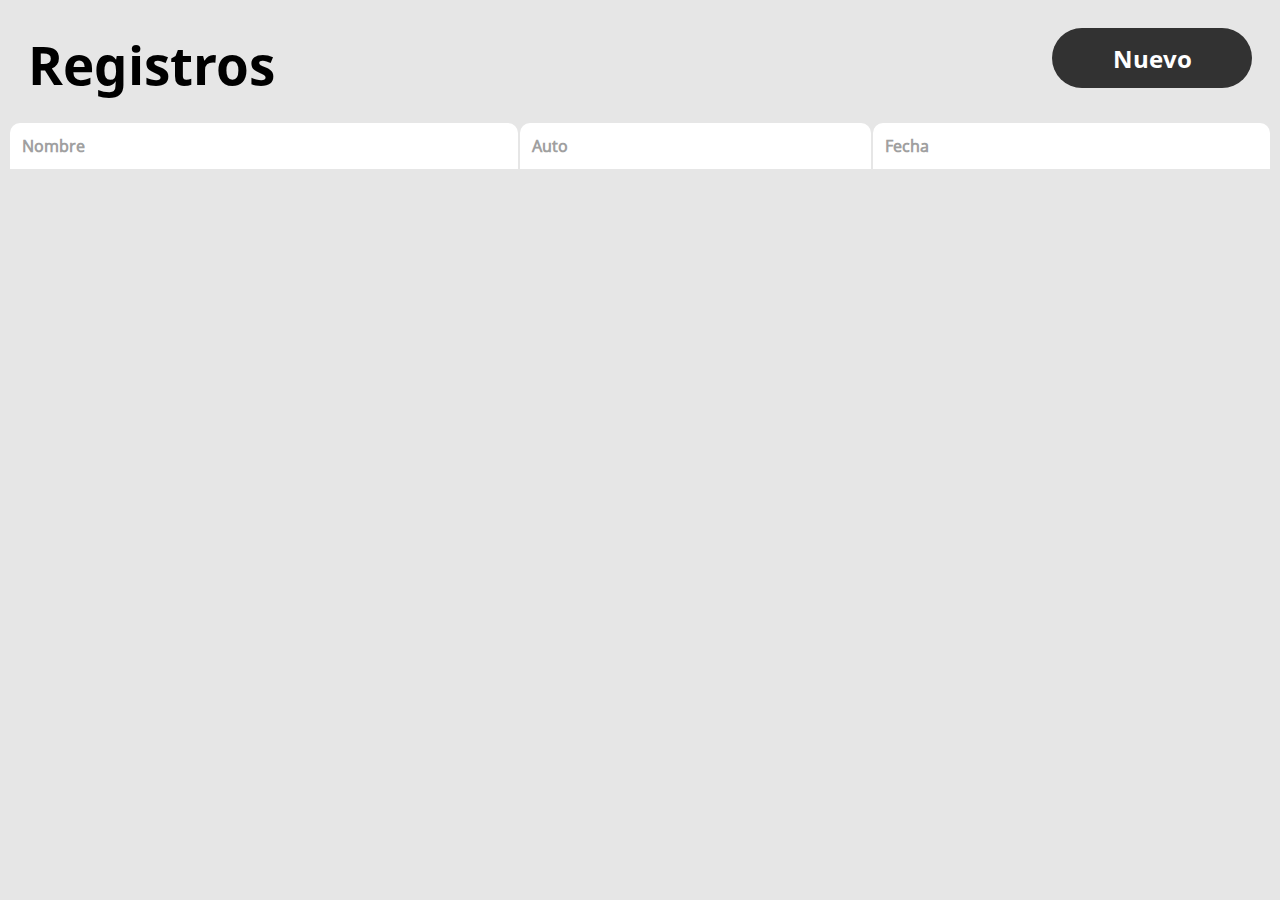
<file: index.html>
<!DOCTYPE html>
<html lang="en">
<head>
    <meta charset="UTF-8">
    <meta http-equiv="X-UA-Compatible" content="IE=edge">
    <meta name="viewport" content="width=device-width, initial-scale=1.0">
    <title>inspeccion Vehicular</title>
    <link rel="stylesheet" href="CSS/styleregistro.css">
</head>
<header class="flex justify-between">
    <p class="title">Registros</p>
    <button >Nuevo</button>

</header>

<body>
    <main>
        <table class="content-table"> 
            <thead> <tr> <th>Nombre</th> 
                <th>Auto</th>
                 <th>Fecha</th> </tr>
             </thead> 
        </table>
    </main>

</body>

</html>
</file>
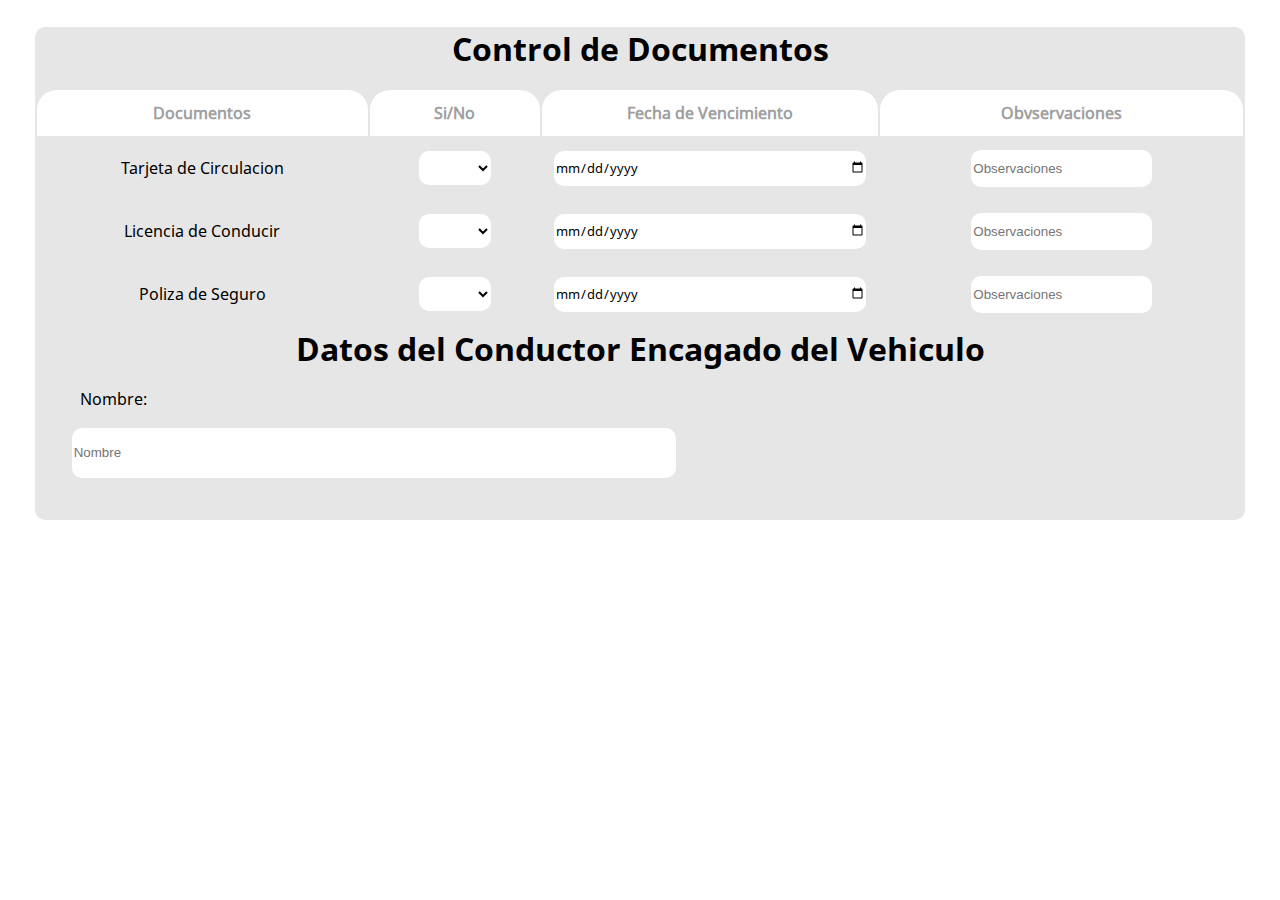
<file: controldocumentos.html>
<!DOCTYPE html>
<html lang="en">
<head>
    <meta charset="UTF-8">
    <meta http-equiv="X-UA-Compatible" content="IE=edge">
    <meta name="viewport" content="width=device-width, initial-scale=1.0">
    <title>inspeccion Vehicular</title>
    <link rel="stylesheet" href="CSS/style.css">
</head>
<body>
    <header>
        <div  id="text0">Control de Documentos</div><br>
                <table class="content-table">
                    <thead> 
                        <tr> 
                            <th>Documentos</th> 
                            <th>Si/No</th> 
                            <th>Fecha de Vencimiento</th> 
                            <th>Obvservaciones</th>
                        </tr> 
                    </thead>
                    <tbody> 
                        <tr>
                            <td>Tarjeta de Circulacion</td> 
                        <td>
                            <select name="pets" id="pet-select" >
                                <option value="Opcion" block>      </option>
                                <option value="Si">Si</option>
                                <option value="No">No</option>
                            </select>
                        </td>
                            <td>
                                <div class="input_div">
                                        <input type="date" id="start" class="box_2" 
                                                    min="2023-01-01" max="2027-12-31">
                                </div>
                            </td>
                            <td><input type="text" class="box_2" placeholder="Observaciones"></td>
                        </tr> 
                           <td>Licencia de Conducir</td> 
                           <td><select name="pets" id="pet-select" >
                            <option value="Opcion" block>      </option>
                            <option value="Si">Si</option>
                            <option value="No">No</option>
                        </select></td>
                           <td>
                            <div class="input_div">
                                    <input type="date" id="start" class="box_2" 
                                                min="2023-01-01" max="2027-12-31">
                            </div>
                           </td>
                           <td><input type="text" class="box_2" placeholder="Observaciones"></td>
                        </tr> 
                        <tr> 
                            <td>Poliza de Seguro</td> 
                            <td><select name="pets" id="pet-select" >
                                <option value="Opcion" block>      </option>
                                <option value="Si">Si</option>
                                <option value="No">No</option>
                            </select></td>
                            <td>
                                <div class="input_div">
                                        <input type="date" id="start" class="box_2" 
                                                    min="2023-01-01" max="2027-12-31">
                                </div>
                                    </td>
                                <td><input type="text" class="box_2" placeholder="Observaciones"></td>
                            </tr> 
                        </tbody>
                    </table>
                    <div  id="text0">Datos del Conductor Encagado del Vehiculo</div><br>
                    <label>Nombre:</label><br><br>
                    <input type="text" id="name" class="box" placeholder="Nombre"> <br>
                </body>
                </html>
</file>
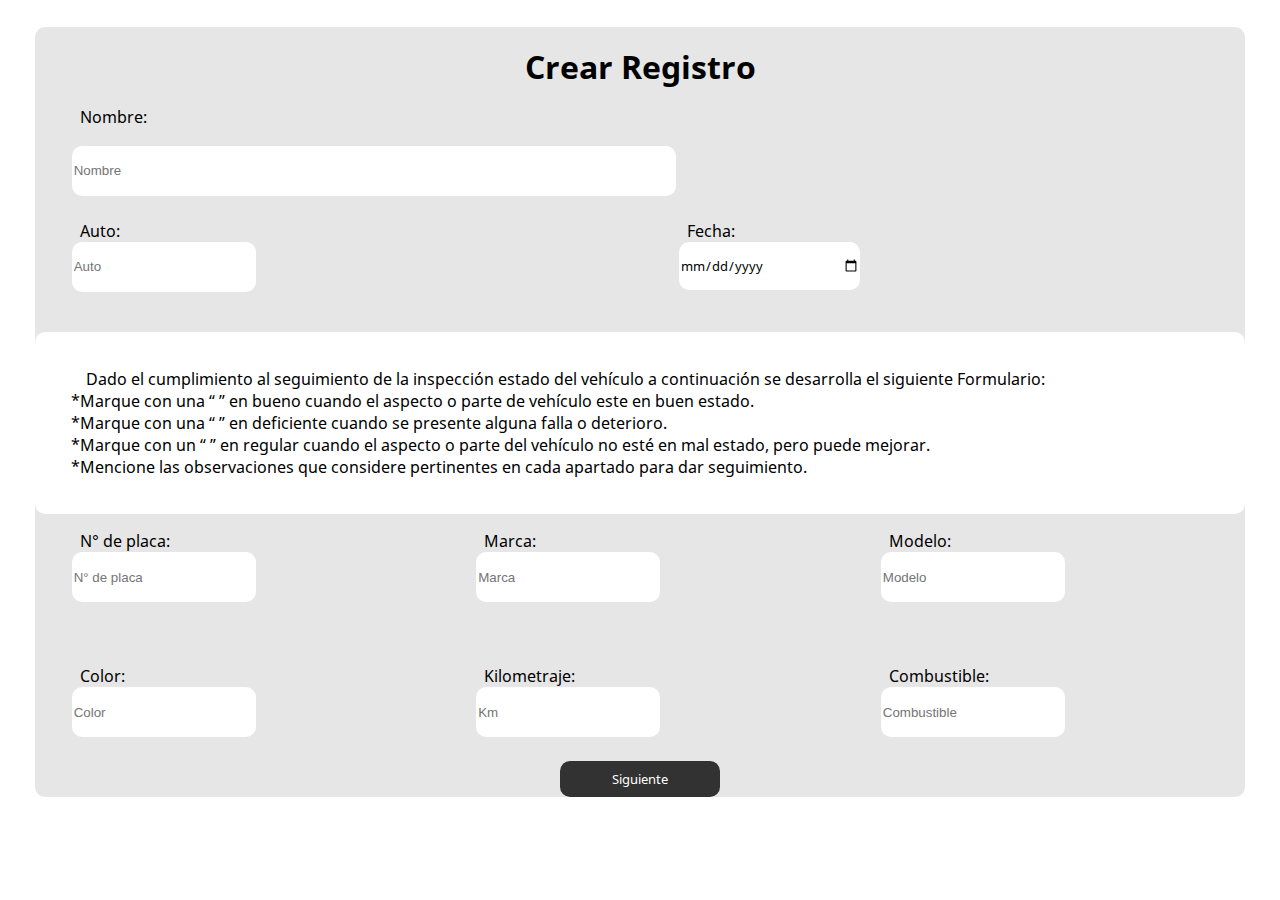
<file: crear_registro.html>
<!DOCTYPE html>
<html lang="en">
<head>
    <meta charset="UTF-8">
    <meta http-equiv="X-UA-Compatible" content="IE=edge">
    <meta name="viewport" content="width=device-width, initial-scale=1.0">
    <title>inspeccion Vehicular</title>
    <link rel="stylesheet" href="CSS/style.css">
</head>
<body>
     <header><br>
        <div  id="text0">Crear Registro</div><br>
            <label>Nombre:</label><br><br>
            <input type="text" id="name" class="box" placeholder="Nombre">
            <div class="input_container">
                <div class="input_div">
                    <label>Auto:</label>
                        <input type="text" id="auto"  class="box1" placeholder="Auto">
                </div>
                <div class="input_div">
                    <label for="start">Fecha:</label>
                        <input type="date" id="start" class="box1" 
                                    min="2023-01-01" max="2027-12-31">
                </div>
            </div>

     <p>Dado el cumplimiento al seguimiento de la inspección estado del vehículo a continuación se desarrolla el siguiente Formulario: <br> 
            *Marque con una “<i class="fa-thin fa-x"></i> ”  en bueno cuando el aspecto o parte de vehículo este en buen estado.<br> 
            *Marque con una “   ” en deficiente cuando se presente alguna falla o deterioro.<br>
            *Marque con un “    ” en regular cuando el aspecto o parte del vehículo no esté en mal estado, pero puede mejorar.<br> 
            *Mencione las observaciones que considere pertinentes en cada apartado para dar seguimiento.
    </p>
            <div class="input_container_1">
                <div class="input_div">
                    <label>N° de placa:</label>
                        <input type="text" class="box1" placeholder="N° de placa"><br><br>
                </div>
                <div class="input_div">
                    <label>Marca:</label>
                        <input type="text" class="box1" placeholder="Marca">
                </div>
                <div class="input_div">
                    <label>Modelo:</label>
                        <input type="text" class="box1" placeholder="Modelo">
                </div>
                <div class="input_div">
                    <label>Color:</label>
                        <input type="text" class="box1" placeholder="Color">
                </div>
                <div class="input_div">
                    <label>Kilometraje:</label>
                        <input type="text" class="box1" placeholder="Km">
                </div>
                <div class="input_div">
                    <label>Combustible:</label>
                        <input type="text" class="box1" placeholder="Combustible">
                </div>
            </div>
            <center><button href="interior.html">Siguiente</button></center>
    </header>

</body>
</html>
</file>
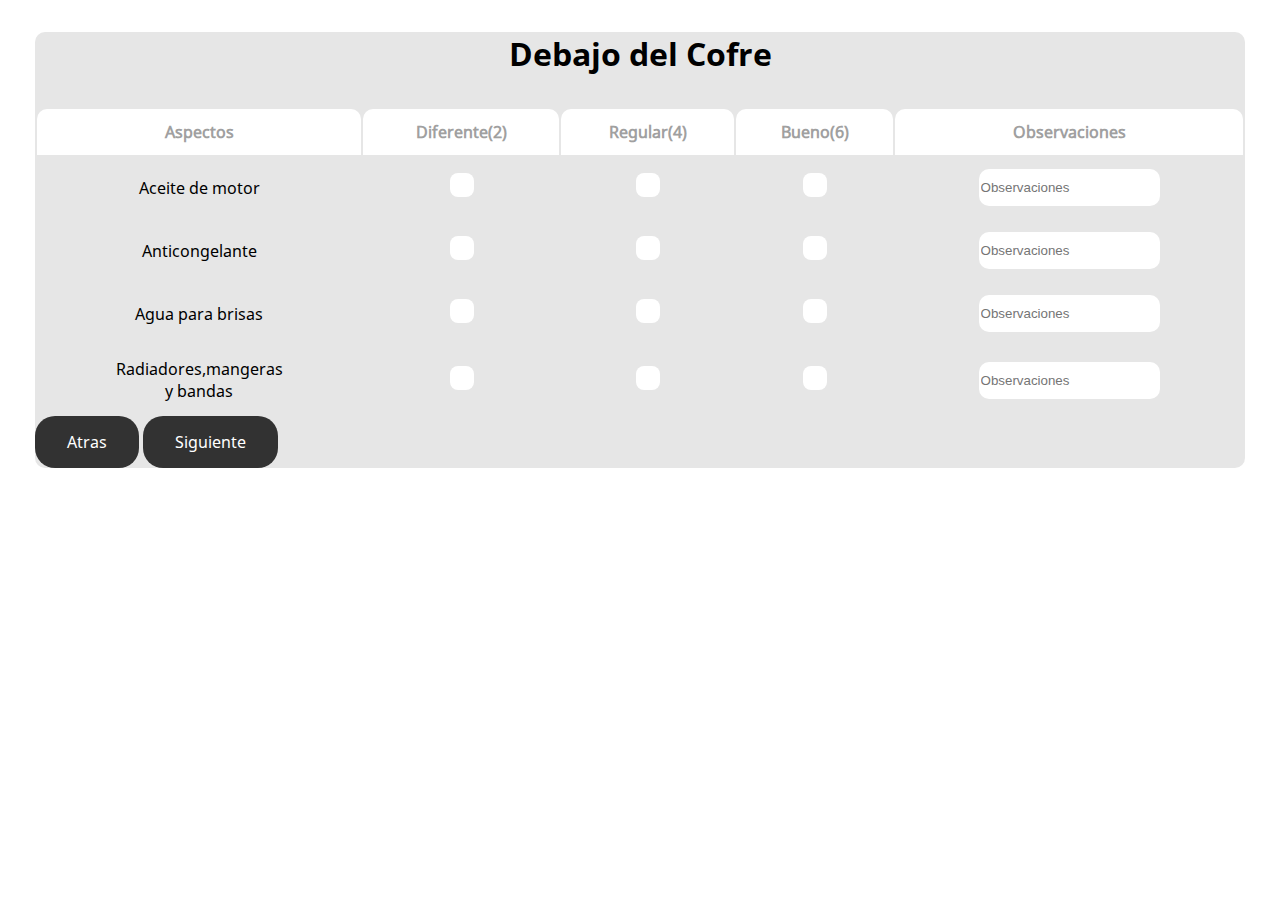
<file: Debajodelcofre.html>
<!DOCTYPE html>
<html lang="en">
<head>
    <meta charset="UTF-8">
    <meta http-equiv="X-UA-Compatible" content="IE=edge">
    <meta name="viewport" content="width=device-width, initial-scale=1.0">
    <title>Debajodelcofre</title>
    <link rel="stylesheet" href="CSS/styledebajodelcofre.css">
</head>
<header>
<p class="title">Debajo del Cofre</p>
<table class="content-table"> 
    <thead> <tr> <th>Aspectos</th> 
        <th>Diferente(2)</th>
         <th>Regular(4)</th>
         <th>Bueno(6)</th>
         <th>Observaciones</th>
         </tr>
     </thead> 
     <tbody>
     <tr> <td>Aceite de motor</td> 
        <td><input type="checkbox" class="mycheck2" id="mycheck2"></td>
        <td><input type="checkbox" class="mycheck3" id="mycheck3"></td>
        <td><input type="checkbox" class="mycheck1" id="mycheck1"></td>
        <td><input type="text" class="box_2" placeholder="Observaciones"></td>
        </tr>
         <tr> <td>Anticongelante</td> 
            <td><input type="checkbox" class="mycheck2" id="mycheck2"></td>
            <td><input type="checkbox" class="mycheck3" id="mycheck3"></td>
            <td><input type="checkbox" class="mycheck1" id="mycheck1"></td>
            <td><input type="text" class="box_2" placeholder="Observaciones"></td>
             </tr>
             <tr> <td>Agua para brisas</td> 
                <td><input type="checkbox" class="mycheck2" id="mycheck2"></td>
                <td><input type="checkbox" class="mycheck3" id="mycheck3"></td>
                <td><input type="checkbox" class="mycheck1" id="mycheck1"></td>
                <td><input type="text" class="box_2" placeholder="Observaciones"></td>
                 </tr>
                 <tr> <td>Radiadores,mangeras<br>
                     y bandas</td> 
                    <td><input type="checkbox" class="mycheck2" id="mycheck2"></td>
                    <td><input type="checkbox" class="mycheck3" id="mycheck3"></td>
                    <td><input type="checkbox" class="mycheck1" id="mycheck1"></td>
                    <td><input type="text" class="box_2" placeholder="Observaciones"></td>
                     </tr>
                    </tbody>
     </thead> 
</table> 
<a class="button" href="index.html">Atras</a>
<a class="button1" href="http://laweb.com">Siguiente</a>
</header>
<body>
    
</body>
</html>
</file>
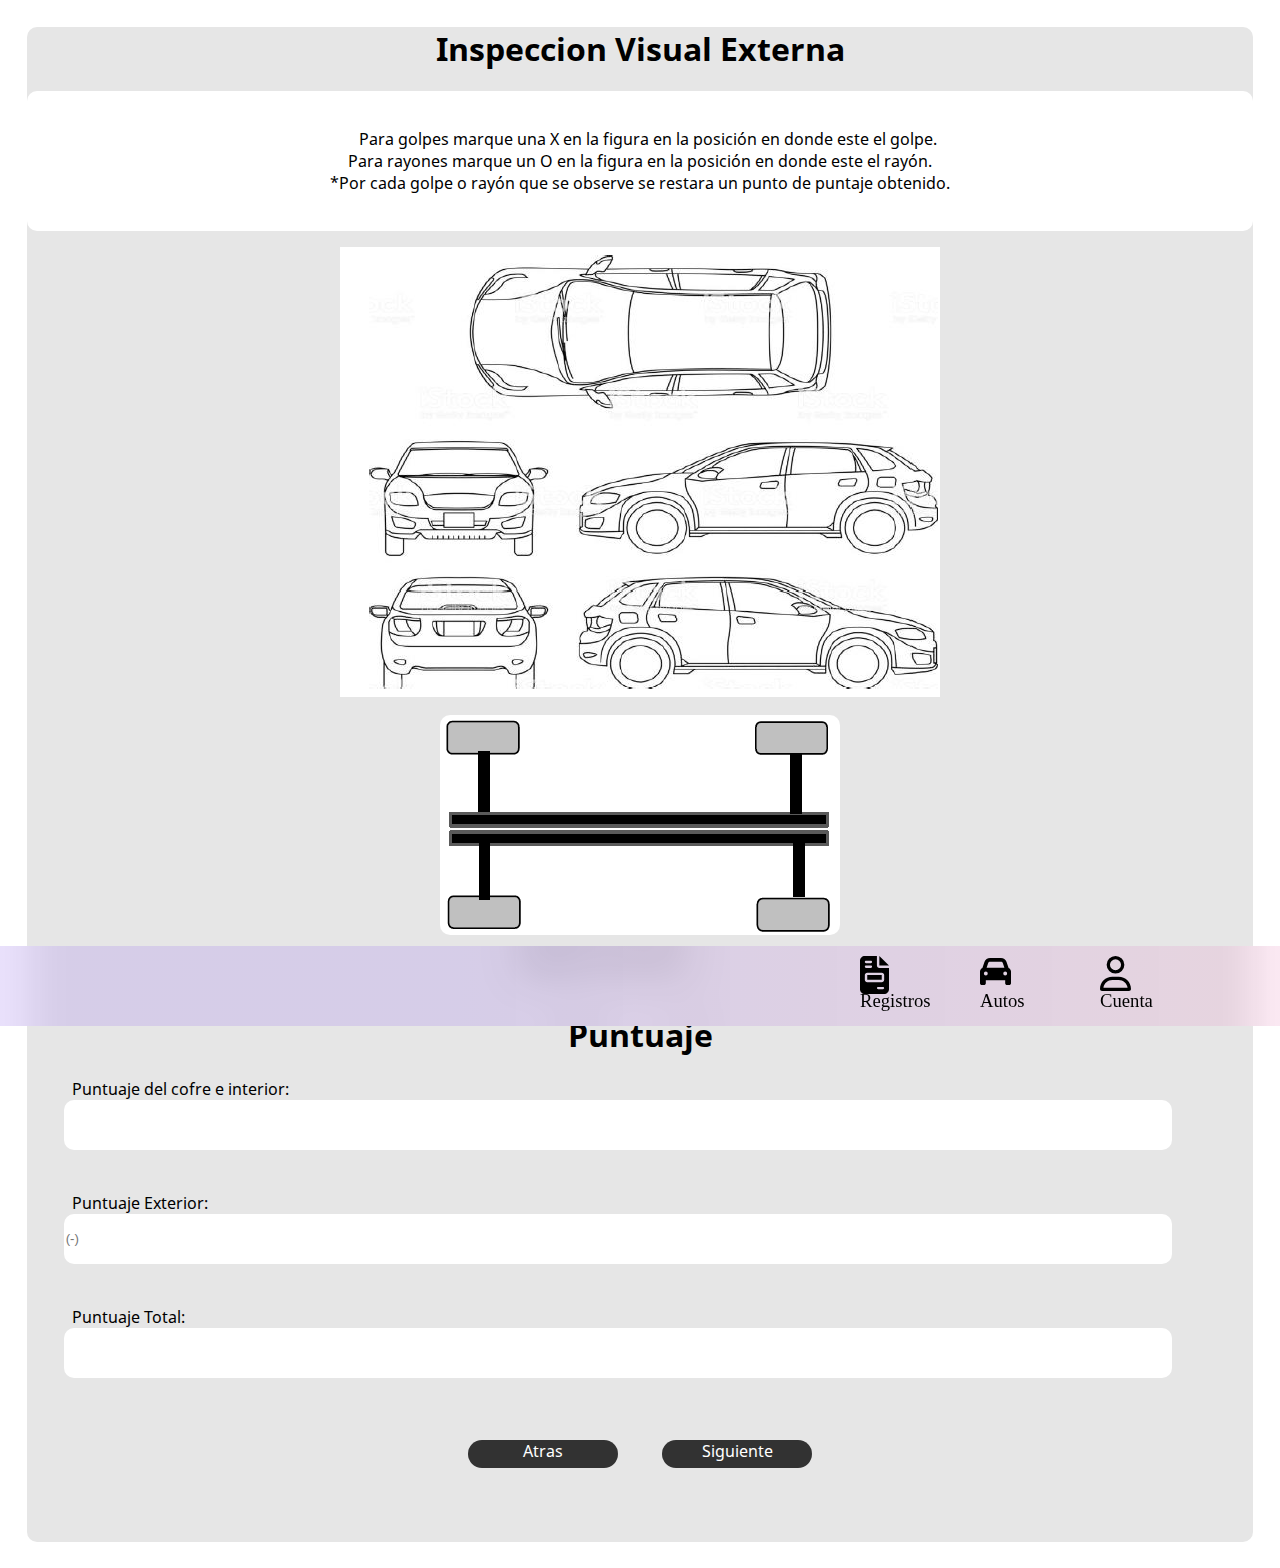
<file: InspeccionVisualExterna.html>
<!DOCTYPE html>
<html lang="en">
<head>
    <meta charset="UTF-8">
    <meta http-equiv="X-UA-Compatible" content="IE=edge">
    <meta name="viewport" content="width=device-width, initial-scale=1.0">
    <title>Inspeccion Visual Externa</title>
    <link rel="stylesheet" href="CSS/InspeccionVisualExterna.css">
   
</head>

<body>

<header>
    <h1 class="title">Inspeccion Visual Externa</h1>

    <p>Para golpes marque una X en la figura en la posición en donde este el golpe. <br> 
        Para rayones marque un O en la figura en la posición en donde este el rayón.<br> 
        *Por cada golpe o rayón que se observe se restara un punto de puntaje obtenido.<br>
        </p>
   
    <style>
        canvas {
       display: block;
       margin: auto;
       width: 600px;
       height: 450px;
       background-image:url(IMG/carro\ 1.png);
        } 

        .img{

       display: block;
       margin: auto;
       width: 400px;
       height: 220px;
       background-image:url(IMG/llantas1.png);

        }


        
    </style>
    
        <canvas id="pizarra"></canvas><br>
        <a class="img" id="pizarra"></a><br>
    
    <script>
        //======================================================================
        // VARIABLES
        //======================================================================
        let miCanvas = document.querySelector('#pizarra');
        let lineas = [];
        let correccionX = 0;
        let correccionY = 0;
        let pintarLinea = false;
        // Marca el nuevo punto
        let nuevaPosicionX = 0;
        let nuevaPosicionY = 0;
    
        let posicion = miCanvas.getBoundingClientRect()
        correccionX = posicion.x;
        correccionY = posicion.y;
    
        miCanvas.width = 600;
        miCanvas.height = 450;

        //======================================================================
        // FUNCIONES
        //======================================================================
    
        /**
         * Funcion que empieza a dibujar la linea
         */
        function empezarDibujo () {
            pintarLinea = true;
            lineas.push([]);
        };
        
        /**
         * Funcion que guarda la posicion de la nueva línea
         */
        function guardarLinea() {
            lineas[lineas.length - 1].push({
                x: nuevaPosicionX,
                y: nuevaPosicionY
            });
        }
    
        /**
         * Funcion dibuja la linea
         */
        function dibujarLinea (event) {
            event.preventDefault();
            if (pintarLinea) {
                let ctx = miCanvas.getContext('2d')
                // Estilos de linea
                ctx.lineJoin = ctx.lineCap = 'round';
                ctx.lineWidth =5;
                // Color de la linea
                ctx.strokeStyle = '#323232';
                // Marca el nuevo punto
                if (event.changedTouches == undefined) {
                    // Versión ratón
                    nuevaPosicionX = event.layerX;
                    nuevaPosicionY = event.layerY;
                } else {
                    // Versión touch, pantalla tactil
                    nuevaPosicionX = event.changedTouches[0].pageX - correccionX;
                    nuevaPosicionY = event.changedTouches[0].pageY - correccionY;
                }
                // Guarda la linea
                guardarLinea();
                // Redibuja todas las lineas guardadas
                ctx.beginPath();
                lineas.forEach(function (segmento) {
                    ctx.moveTo(segmento[0].x, segmento[0].y);
                    segmento.forEach(function (punto, index) {
                        ctx.lineTo(punto.x, punto.y);
                    });
                });
                ctx.stroke();
            }
        }
    
        /**
         * Funcion que deja de dibujar la linea
         */
        function pararDibujar () {
            pintarLinea = false;
            guardarLinea();
        }
    
        //======================================================================
        // EVENTOS
        //======================================================================
    
        // Eventos raton
        miCanvas.addEventListener('mousedown', empezarDibujo, false);
        miCanvas.addEventListener('mousemove', dibujarLinea, false);
        miCanvas.addEventListener('mouseup', pararDibujar, false);
    
        // Eventos pantallas táctiles
        miCanvas.addEventListener('touchstart', empezarDibujo, false);
        miCanvas.addEventListener('touchmove', dibujarLinea, false);
    
    
    
    </script>

<center>
    <input type="file"
    id="avatar" name="avatar"
    accept="image/png, image/jpeg"></center><br>

    
    <h1 class="title">Puntuaje</h1>

    <label>Puntuaje del cofre e interior:</label><br>
         <input type="text" id="name" class="box" placeholder=""><br>

         <label>Puntuaje Exterior:</label><br>
         <input type="text" id="name" class="box" placeholder="(-)"><br>

         <label>Puntuaje Total:</label><br>
         <input type="text" id="name" class="box" placeholder=""><br>


         <center>
             <a class="button" href="interior.html">Atras</a>
             <a class="button" href="controldocumentos.html">Siguiente</a>
             </center><br><br><br>      
</header>
  <ul>
         <center><li><a class="icon_document" href="crear_registro.html"><br> Registros</a></li>
         <li><a class="icon_auto" href="index.html"><br>Autos</a></li>
         <li><a  class="icon_user" href="index.html"><br>Cuenta</a></li></center>
     </ul>
</body>
</html>
</file>
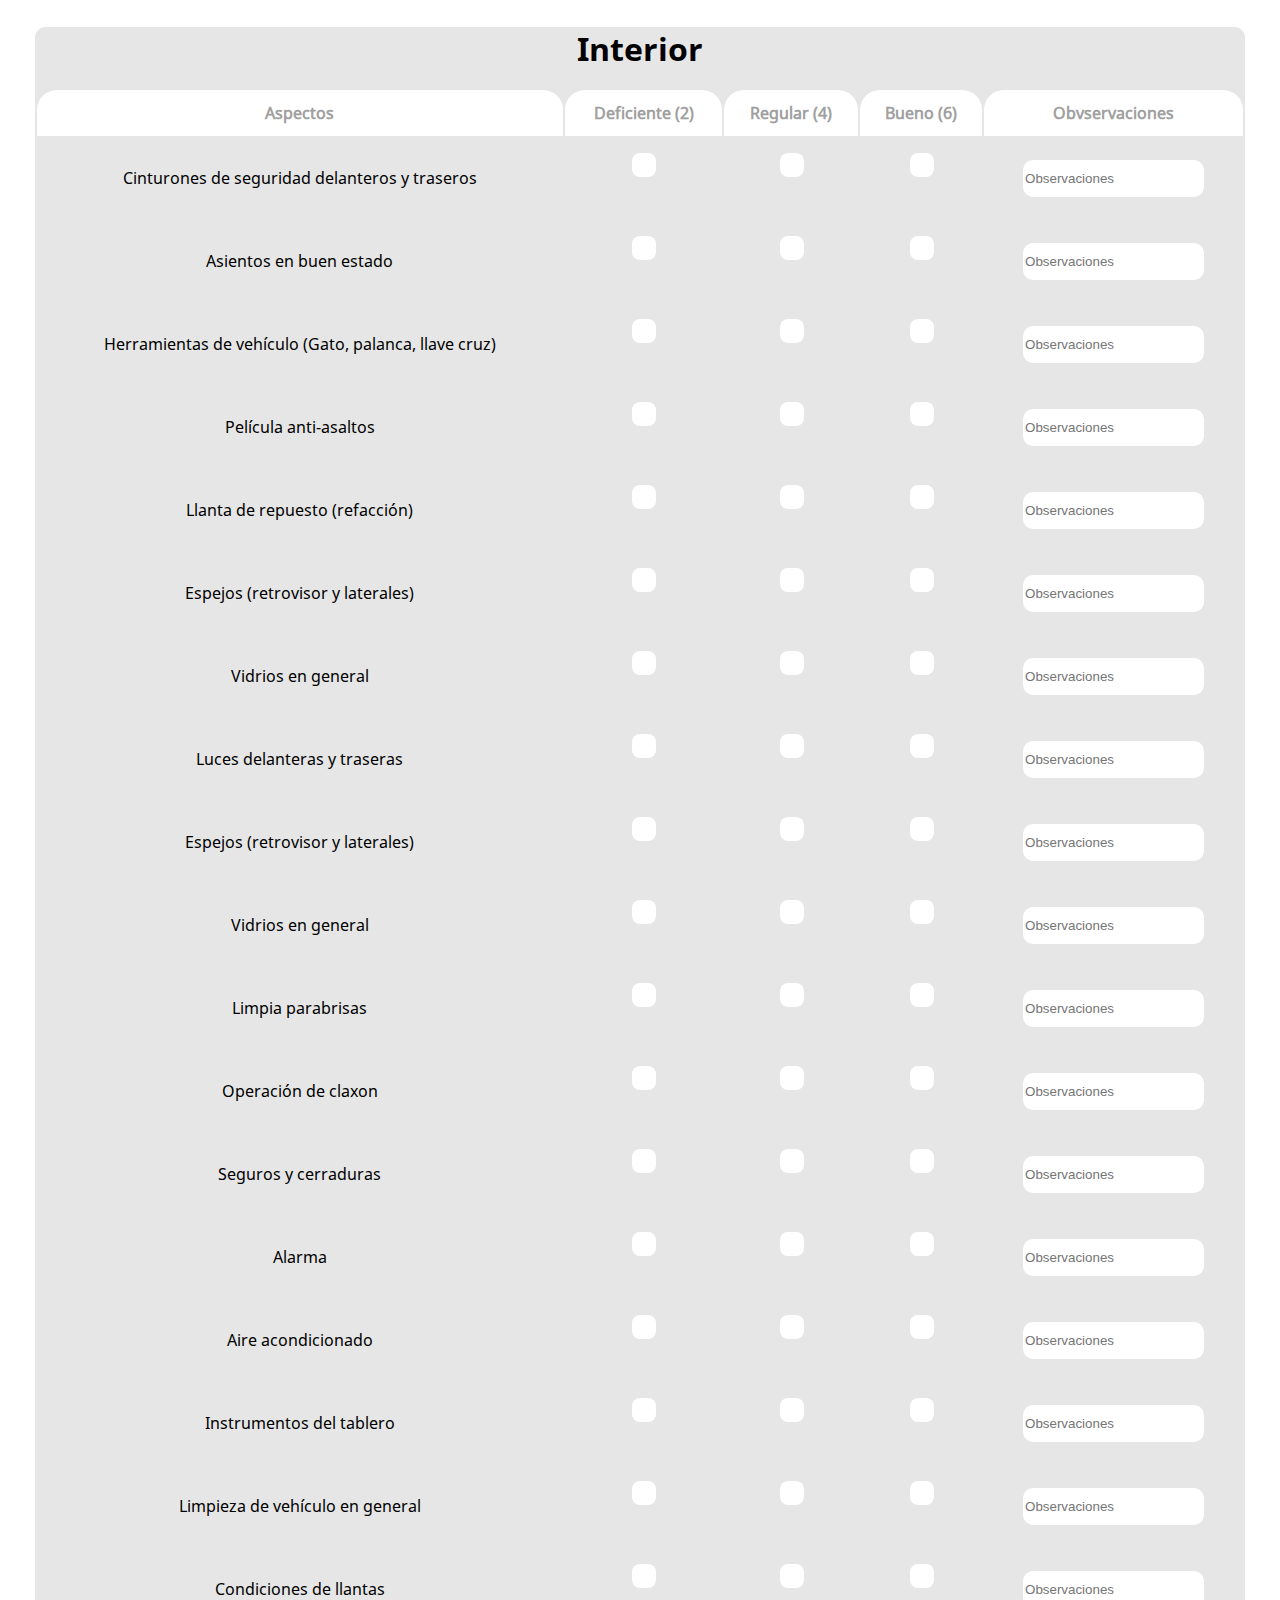
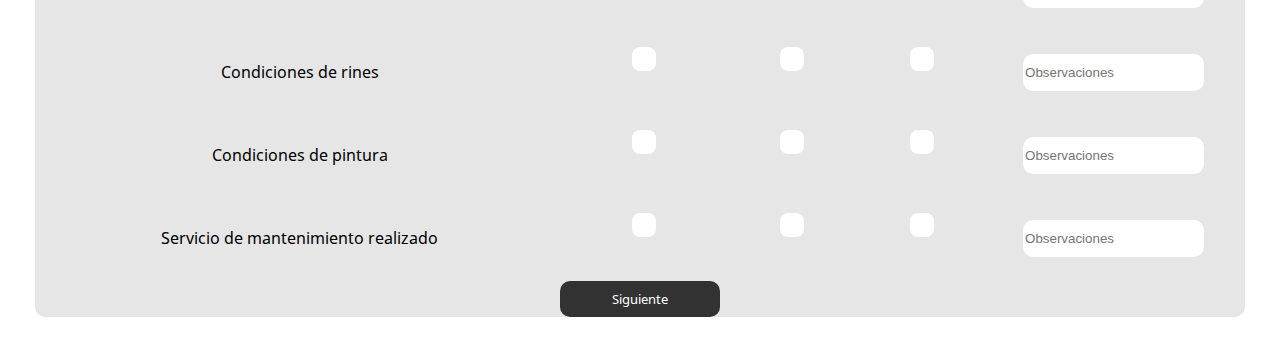
<file: interior.html>
<!DOCTYPE html>
<html lang="en">
<head>
    <meta charset="UTF-8">
    <meta http-equiv="X-UA-Compatible" content="IE=edge">
    <meta name="viewport" content="width=device-width, initial-scale=1.0">
    <title>inspeccion Vehicular</title>
    <link rel="stylesheet" href="CSS/style.css">
    
</head>
<body>
    <header>
        <div  id="text0">Interior</div><br>
                <table class="content-table">
                    <thead> 
                        <tr> 
                            <th>Aspectos</th> 
                            <th>Deficiente (2)</th> 
                            <th>Regular (4)</th> 
                            <th>Bueno (6)</th>
                            <th>Obvservaciones</th>
                        </tr> 
                    </thead> 
                <tbody> 
                    <tr>
                        <td>Cinturones de seguridad delanteros y traseros</td> 
                        <td><center><input type="checkbox" class="mycheck1" id="mycheck1"></center><label for="mycheck1"></label></td>
                        <td><center><input type="checkbox" class="mycheck_2" id="mycheck1"></center><label for="mycheck1"></label></td>
                        <td><center><input type="checkbox" class="mycheck_3" id="mycheck1"></center><label for="mycheck1"></label></td>
                        <td><input type="text" class="box_2" placeholder="Observaciones"></td>
                    </tr> 
                       <td>Asientos en buen estado</td> 
                       <td><center><input type="checkbox" class="mycheck1" id="mycheck1"></center><label for="mycheck1"></label></td>
                       <td><center><input type="checkbox" class="mycheck_2" id="mycheck1"></center><label for="mycheck1"></label></td>
                       <td><center><input type="checkbox" class="mycheck_3" id="mycheck1"></center><label for="mycheck1"></label></td>
                       <td><input type="text" class="box_2" placeholder="Observaciones"></td>
                    </tr> 
                    <tr> 
                        <td>Herramientas de vehículo (Gato, palanca, llave cruz)</td> 
                        <td><center><input type="checkbox" class="mycheck1" id="mycheck1"></center><label for="mycheck1"></label></td>
                        <td><center><input type="checkbox" class="mycheck_2" id="mycheck1"></center><label for="mycheck1"></label></td>
                        <td><center><input type="checkbox" class="mycheck_3" id="mycheck1"></center><label for="mycheck1"></label></td>
                        <td><input type="text" class="box_2" placeholder="Observaciones"></td>
                    </tr> 
                    <tr> 
                        <td>Película anti-asaltos</td> 
                        <td><center><input type="checkbox" class="mycheck1" id="mycheck1"></center><label for="mycheck1"></label></td>
                        <td><center><input type="checkbox" class="mycheck_2" id="mycheck1"></center><label for="mycheck1"></label></td>
                        <td><center><input type="checkbox" class="mycheck_3" id="mycheck1"></center><label for="mycheck1"></label></td>
                        <td><input type="text" class="box_2" placeholder="Observaciones"></td>
                    </tr> 
                    <tr> 
                        <td>Llanta de repuesto (refacción)</td> 
                        <td><center><input type="checkbox" class="mycheck1" id="mycheck1"></center><label for="mycheck1"></label></td>
                        <td><center><input type="checkbox" class="mycheck_2" id="mycheck1"></center><label for="mycheck1"></label></td>
                        <td><center><input type="checkbox" class="mycheck_3" id="mycheck1"></center><label for="mycheck1"></label></td>
                        <td><input type="text" class="box_2" placeholder="Observaciones"></td>
                    </tr> 
                    <tr> 
                        <td>Espejos (retrovisor y laterales)</td> 
                        <td><center><input type="checkbox" class="mycheck1" id="mycheck1"></center><label for="mycheck1"></label></td>
                        <td><center><input type="checkbox" class="mycheck_2" id="mycheck1"></center><label for="mycheck1"></label></td>
                        <td><center><input type="checkbox" class="mycheck_3" id="mycheck1"></center><label for="mycheck1"></label></td>
                        <td><input type="text" class="box_2" placeholder="Observaciones"></td>
                    </tr> 
                    <tr> 
                        <td>Vidrios en general</td> 
                        <td><center><input type="checkbox" class="mycheck1" id="mycheck1"></center><label for="mycheck1"></label></td>
                        <td><center><input type="checkbox" class="mycheck_2" id="mycheck1"></center><label for="mycheck1"></label></td>
                        <td><center><input type="checkbox" class="mycheck_3" id="mycheck1"></center><label for="mycheck1"></label></td>
                        <td><input type="text" class="box_2" placeholder="Observaciones"></td>
                    </tr> 

			        </tr> 
                       <td>Luces delanteras y traseras</td> 
                       <td><center><input type="checkbox" class="mycheck1" id="mycheck1"></center><label for="mycheck1"></label></td>
                       <td><center><input type="checkbox" class="mycheck_2" id="mycheck1"></center><label for="mycheck1"></label></td>
                       <td><center><input type="checkbox" class="mycheck_3" id="mycheck1"></center><label for="mycheck1"></label></td>
                       <td><input type="text" class="box_2" placeholder="Observaciones"></td>
                    </tr> 
                    <tr> 
                        <td>Espejos (retrovisor y laterales)</td> 
                        <td><center><input type="checkbox" class="mycheck1" id="mycheck1"></center><label for="mycheck1"></label></td>
                        <td><center><input type="checkbox" class="mycheck_2" id="mycheck1"></center><label for="mycheck1"></label></td>
                        <td><center><input type="checkbox" class="mycheck_3" id="mycheck1"></center><label for="mycheck1"></label></td>
                        <td><input type="text" class="box_2" placeholder="Observaciones"></td>
                    </tr> 
                    <tr> 
                        <td>Vidrios en general</td> 
                        <td><center><input type="checkbox" class="mycheck1" id="mycheck1"></center><label for="mycheck1"></label></td>
                        <td><center><input type="checkbox" class="mycheck_2" id="mycheck1"></center><label for="mycheck1"></label></td>
                        <td><center><input type="checkbox" class="mycheck_3" id="mycheck1"></center><label for="mycheck1"></label></td>
                        <td><input type="text" class="box_2" placeholder="Observaciones"></td>
                    </tr> 
                    <tr> 
                        <td>Limpia parabrisas</td> 
                        <td><center><input type="checkbox" class="mycheck1" id="mycheck1"></center><label for="mycheck1"></label></td>
                        <td><center><input type="checkbox" class="mycheck_2" id="mycheck1"></center><label for="mycheck1"></label></td>
                        <td><center><input type="checkbox" class="mycheck_3" id="mycheck1"></center><label for="mycheck1"></label></td>
                        <td><input type="text" class="box_2" placeholder="Observaciones"></td>
                    </tr> 
                    <tr> 
                        <td>Operación de claxon</td> 
                        <td><center><input type="checkbox" class="mycheck1" id="mycheck1"></center><label for="mycheck1"></label></td>
                        <td><center><input type="checkbox" class="mycheck_2" id="mycheck1"></center><label for="mycheck1"></label></td>
                        <td><center><input type="checkbox" class="mycheck_3" id="mycheck1"></center><label for="mycheck1"></label></td>
                        <td><input type="text" class="box_2" placeholder="Observaciones"></td>
                    </tr> 
                    <tr> 
                        <td>Seguros y cerraduras</td> 
                        <td><center><input type="checkbox" class="mycheck1" id="mycheck1"></center><label for="mycheck1"></label></td>
                        <td><center><input type="checkbox" class="mycheck_2" id="mycheck1"></center><label for="mycheck1"></label></td>
                        <td><center><input type="checkbox" class="mycheck_3" id="mycheck1"></center><label for="mycheck1"></label></td>
                        <td><input type="text" class="box_2" placeholder="Observaciones"></td>
                    </tr> 
                    <tr> 
                        <td>Alarma</td> 
                        <td><center><input type="checkbox" class="mycheck1" id="mycheck1"></center><label for="mycheck1"></label></td>
                        <td><center><input type="checkbox" class="mycheck_2" id="mycheck1"></center><label for="mycheck1"></label></td>
                        <td><center><input type="checkbox" class="mycheck_3" id="mycheck1"></center><label for="mycheck1"></label></td>
                        <td><input type="text" class="box_2" placeholder="Observaciones"></td>
                    </tr> 
                    <tr> 
                        <td>Aire acondicionado</td> 
                        <td><center><input type="checkbox" class="mycheck1" id="mycheck1"></center><label for="mycheck1"></label></td>
                        <td><center><input type="checkbox" class="mycheck_2" id="mycheck1"></center><label for="mycheck1"></label></td>
                        <td><center><input type="checkbox" class="mycheck_3" id="mycheck1"></center><label for="mycheck1"></label></td>
                        <td><input type="text" class="box_2" placeholder="Observaciones"></td>
                    </tr> 
                    <tr> 
                        <td>Instrumentos del tablero</td> 
                        <td><center><input type="checkbox" class="mycheck1" id="mycheck1"></center><label for="mycheck1"></label></td>
                        <td><center><input type="checkbox" class="mycheck_2" id="mycheck1"></center><label for="mycheck1"></label></td>
                        <td><center><input type="checkbox" class="mycheck_3" id="mycheck1"></center><label for="mycheck1"></label></td>
                        <td><input type="text" class="box_2" placeholder="Observaciones"></td>
                    </tr> 
                    <tr> 
                        <td>Limpieza de vehículo en general</td> 
                        <td><center><input type="checkbox" class="mycheck1" id="mycheck1"></center><label for="mycheck1"></label></td>
                        <td><center><input type="checkbox" class="mycheck_2" id="mycheck1"></center><label for="mycheck1"></label></td>
                        <td><center><input type="checkbox" class="mycheck_3" id="mycheck1"></center><label for="mycheck1"></label></td>
                        <td><input type="text" class="box_2" placeholder="Observaciones"></td>
                    </tr> 
                    <tr> 
                        <td>Condiciones de llantas</td> 
                        <td><center><input type="checkbox" class="mycheck1" id="mycheck1"></center><label for="mycheck1"></label></td>
                        <td><center><input type="checkbox" class="mycheck_2" id="mycheck1"></center><label for="mycheck1"></label></td>
                        <td><center><input type="checkbox" class="mycheck_3" id="mycheck1"></center><label for="mycheck1"></label></td>
                        <td><input type="text" class="box_2" placeholder="Observaciones"></td>
                    </tr> 
                    <tr> 
                        <td>Condiciones de rines</td> 
                        <td><center><input type="checkbox" class="mycheck1" id="mycheck1"></center><label for="mycheck1"></label></td>
                        <td><center><input type="checkbox" class="mycheck_2" id="mycheck1"></center><label for="mycheck1"></label></td>
                        <td><center><input type="checkbox" class="mycheck_3" id="mycheck1"></center><label for="mycheck1"></label></td>
                        <td><input type="text" class="box_2" placeholder="Observaciones"></td>
                    </tr> 
                    <tr> 
                        <td>Condiciones de pintura</td> 
                        <td><center><input type="checkbox" class="mycheck1" id="mycheck1"></center><label for="mycheck1"></label></td>
                        <td><center><input type="checkbox" class="mycheck_2" id="mycheck1"></center><label for="mycheck1"></label></td>
                        <td><center><input type="checkbox" class="mycheck_3" id="mycheck1"></center><label for="mycheck1"></label></td>
                        <td><input type="text" class="box_2" placeholder="Observaciones"></td>
                    </tr> 
                    <tr> 
                        <td>Servicio de mantenimiento realizado</td> 
                        <td><center><input type="checkbox" class="mycheck1" id="mycheck1"></center><label for="mycheck1"></label></td>
                        <td><center><input type="checkbox" class="mycheck_2" id="mycheck1"></center><label for="mycheck1"></label></td>
                        <td><center><input type="checkbox" class="mycheck_3" id="mycheck1"></center><label for="mycheck1"></label></td>
                        <td><input type="text" class="box_2" placeholder="Observaciones"></td>
                    </tr> 
                </tbody> 
            </table>
            <center><button href="controldocumentos.html">Siguiente</button></center>
    </header>
</body>
</file>
<file: CSS/styleregistro.css>
@font-face {
    font-family: Comfortaa;
    src: url(../fonts/Comfortaa-Bold.ttf);
}
@font-face {
    font-family: Raleway;
    src: url(../fonts/Raleway-Regular.ttf);
}
@font-face {
    font-family: NotoSans;
    src: url(../fonts/NotoSans-Bold.ttf);
}
@font-face {
    font-family: NotoSans-Regular;
    src: url(../fonts/NotoSans-Regular.ttf);
  }

body{
    
    background-color:#e6e6e6;
    
   }

.flex{
    display: flex;
    flex-wrap: wrap;
}

.justify-between{
	justify-content: space-between;
}


 header .title{
    text-align: left;
    font-family: NotoSans;
    font-size: 40pt;
    margin: 20px;
    max-width: 25vw;
    height: auto;

   
}

 header > button {
    margin: 20px;
    width: 200px;
    height: 60px;
    background: #323232;
    font-family: NotoSans;
    font-size: 24px;
    text-align: center;
    color: #FFFFFF;
    border-radius: 60px;
    border: none;

 }  

 .content-table{
    width: 100%;
}
.content-table thead tr { 
    background-color: #FFFFFF; 
    color: #A0A0A0; 
    text-align: left; 
    font-family: NotoSans-Regular;
    font-size: 16px;
    
}
.content-table th, .content-table td{ 
    padding: 12px ;
    font-family: NotoSans-Regular;
    text-align: left;
    border-radius: 10px 10px 0px 0px;
}
</file>
<file: CSS/style.css>
@font-face {
    font-family: NotoSans;
    src: url(../fonts/NotoSans-Bold.ttf);
}
@font-face {
    font-family: Raleway;
    src: url(../fonts/Raleway-Regular.ttf);
}
@font-face {
    font-family: NotoSans-Regular;
    src: url(../fonts/NotoSans-Regular.ttf);
}
@font-face {
    font-family: FontAwesome;
    src: url(../icons/css/fontawesome.css);
  }

head{
    background-color: #E0E1E9;
}
header{
    background-color: #e6e6e6;
    max-height: auto;
    border-radius: 10px; 
    margin: 20pt;
}
label{
    font-family: 'NotoSans-Regular';
    padding-left: 45px;

}
p{
    font-family: 'NotoSans-Regular';
    background-color: #ffff;
    border-radius: 10px;
    text-align: justify;
    text-indent: 15px;
    max-height: auto;
    padding: 3%;
}
button{
    background-color: #323232;
    font-family: NotoSans-Regular;
    border-radius: 10px;
    border:none;
    height: 36px;
    width: 160px;
    color:#ffff; 
}
select{
  width: 72px;
  height: 34px;
  border-radius: 10px;
  border: none;
  background-color: #FFFFFF ;
}
.content-table thead tr { 
    background-color: #FFFFFF; 
    color: #A0A0A0; 
    text-align: center; 
    font-family: NotoSans-Regular;
    font-size: 16px;
}
.content-table th, .content-table td{ 
    padding: 12px ;
    font-family: NotoSans-Regular;
    text-align: center;
    border-radius: 20px 20px 0px 0px;
    
}
.content-table{
    width: 100%;
}
.box{
  margin-bottom: 1.5rem;
  background: #ffff;
  border: none;
  height: 48px;
  border-radius: 10px;
  min-width: 4rem;
  width: 600px;
  display: block;
  margin-left: 37px;
}
.box1{
    margin-bottom: 1.5rem;
    background: #ffff;
    border: none;
    height: 48px;
    border-radius: 10px;
    min-width: 100px;
    width: 180px;
    display: block;
    margin-left: 37px;
    object-fit: cover;
    
  }
  .box_2{
    background: #ffff;
    border: none;
    border-radius: 10px;
    height: 35px;
  }
#text0{
     font-family: NotoSans;
    font-size: 24pt; 
    text-align: center;
}

:focus {
    outline: 3px solid #A0A0A0;
  }
#start{
    font-family:'NotoSans-Regular';
}
.input_container{
    display: grid;
    grid-template-columns: 1fr 1fr ;
    grid-gap: 3px;
  }
  .input_container_1{
    display: grid;
    grid-template-columns: 1fr 1fr 1fr;
    grid-gap: 3px;
  }
  .input_div{
    display: flex;
    flex-direction:column;
  }
  .mycheck1 {
    cursor: pointer;
    background-color: #fff;
    color: #fff;
    background-image: url("data:image/svg+xml,%3Csvg%20xmlns%3D%22http%3A%2F%2Fwww.w3.org%2F2000%2Fsvg%22%20fill%3D%22none%22%20viewBox%3D%220%200%2024%2024%22%20stroke-width%3D%221.5%22%20stroke%3D%22currentColor%22%20class%3D%22w-6%20h-6%22%3E%0A%20%20%3Cpath%20stroke-linecap%3D%22round%22%20stroke-linejoin%3D%22round%22%20d%3D%22M6%2018L18%206M6%206l12%2012%22%20%2F%3E%0A%3C%2Fsvg%3E%0A");
    width: 24px;
    height: 24px;
    appearance: none;
    border-radius: 8px;
    border: none;
    background-position: 0 -2rem;
    background-size: 100%;
    background-repeat: no-repeat;
    transition: all 0.3s ease-in-out;
    
  }
  .mycheck1:checked {
    background-color: #F3003F;
    color: #F3003F;
    background-position: 0 0;
    border-radius: 10px;
  }

  .mycheck_2 {
    cursor: pointer;
    background-color: #fff;
    color: #fff;
    background-image: url("data:image/svg+xml,%3Csvg%20xmlns%3D%22http%3A%2F%2Fwww.w3.org%2F2000%2Fsvg%22%20viewBox%3D%220%200%20512%20512%22%3E%3C!--!%20Font%20Awesome%20Pro%206.3.0%20by%20%40fontawesome%20-%20https%3A%2F%2Ffontawesome.com%20License%20-%20https%3A%2F%2Ffontawesome.com%2Flicense%20(Commercial%20License)%20Copyright%202023%20Fonticons%2C%20Inc.%20--%3E%3Cpath%20d%3D%22M512%20256C512%20397.4%20397.4%20512%20256%20512C114.6%20512%200%20397.4%200%20256C0%20114.6%20114.6%200%20256%200C397.4%200%20512%20114.6%20512%20256zM256%2048C141.1%2048%2048%20141.1%2048%20256C48%20370.9%20141.1%20464%20256%20464C370.9%20464%20464%20370.9%20464%20256C464%20141.1%20370.9%2048%20256%2048z%22%2F%3E%3C%2Fsvg%3E");
    width: 24px;
    height: 24px;
    border-radius: 8px;
    border-radius: 8px;
    appearance: none;
    border: none;
    background-position: 0 -2rem;
    background-size: 100%;
    background-repeat: no-repeat;
    transition: all 0.3s ease-in-out;
    
  }
  .mycheck_2:checked {
    background-color: #4D81C2;
    color: #4D81C2;
    background-position: 0 0;
    border-radius: 10px;
  }
  .mycheck_3 {
    cursor: pointer;
    background-color: #fff;
    color: #fff;
    background-image: url("data:image/svg+xml,%3Csvg%20xmlns%3D%22http%3A%2F%2Fwww.w3.org%2F2000%2Fsvg%22%20fill%3D%22none%22%20viewBox%3D%220%200%2024%2024%22%20stroke-width%3D%221.5%22%20stroke%3D%22currentColor%22%20class%3D%22w-6%20h-6%22%3E%0A%20%20%3Cpath%20stroke-linecap%3D%22round%22%20stroke-linejoin%3D%22round%22%20d%3D%22M4.5%2012.75l6%206%209-13.5%22%20%2F%3E%0A%3C%2Fsvg%3E%0A");
    width: 24px;
    height: 24px;
    border-radius: 8px;
    appearance: none;
    border: none;
    background-position: 0 -2rem;
    background-size: 100%;
    background-repeat: no-repeat;
    transition: all 0.3s ease-in-out;
    
  }
  .mycheck_3:checked {
    background-color: #00AE00;
    color: #00AE00;
    background-position: 0 0;
    border-radius: 10px;
  }
</file>
<file: CSS/styledebajodelcofre.css>
@font-face {
    font-family: Comfortaa;
    src: url(../fonts/Comfortaa-Bold.ttf);
}
@font-face {
    font-family: Raleway;
    src: url(../fonts/Raleway-Regular.ttf);
}
@font-face {
    font-family: NotoSans;
    src: url(../fonts/NotoSans-Bold.ttf);
}
@font-face {
  font-family: NotoSans-Regular;
  src: url(../fonts/NotoSans-Regular.ttf);
}

head{
    background-color: #E0E1E9;
}

header{
    background-color: #e6e6e6;
    max-height: 550px;
    border-radius: 10px; 
    margin: 20pt;
}


header .title{
    text-align: center;
    font-family: NotoSans;
    font-size: 24pt;
}
.content-table{
    width: 100%;
}
.content-table thead tr { 
    background-color: #FFFFFF; 
    color: #A0A0A0; 
    text-align: center; 
    font-family: NotoSans-Regular;
    font-size: 16px;
    
}
.content-table th, .content-table td{ 
    padding: 12px ;
    font-family: NotoSans-Regular;
    text-align: center;
    border-radius: 10px 10px 0px 0px;
}

.box_2{
    background: #ffff;
    border: none;
    border-radius: 10px;
    height: 35px;
  }

 
  .mycheck1 {
    cursor: pointer;
    background-color: #fff;
    color: #fff;
    background-image: url("data:image/svg+xml,%3csvg viewBox='0 0 16 16' fill='white' xmlns='http://www.w3.org/2000/svg'%3e%3cpath d='M12.207 4.793a1 1 0 010 1.414l-5 5a1 1 0 01-1.414 0l-2-2a1 1 0 011.414-1.414L6.5 9.086l4.293-4.293a1 1 0 011.414 0z'/%3e%3c/svg%3e");
    width: 24px;
    height: 24px;
    appearance: none;
    border: none;
    background-position: 0 -2rem;
    background-size: 100%;
    background-repeat: no-repeat;
    transition: all 0.3s ease-in-out;
    border-radius: 8px;
   
    
  }
  .mycheck1:checked {
    background-color: #00AE00;
    color: #00AE00;
    background-position: 0 0;
    border-radius: 10px;
  }

  .mycheck2 {
    cursor: pointer;
    background-color: #fff;
    color: #fff;
    background-image: url("data:image/svg+xml,%3Csvg%20xmlns%3D%22http%3A%2F%2Fwww.w3.org%2F2000%2Fsvg%22%20fill%3D%22none%22%20viewBox%3D%220%200%2024%2024%22%20stroke-width%3D%221.5%22%20stroke%3D%22currentColor%22%20class%3D%22w-6%20h-6%22%3E%0A%20%20%3Cpath%20stroke-linecap%3D%22round%22%20stroke-linejoin%3D%22round%22%20d%3D%22M6%2018L18%206M6%206l12%2012%22%20%2F%3E%0A%3C%2Fsvg%3E%0A");
    width: 24px;
    height: 24px;
    appearance: none;
    border: none;
    background-position: 0 -2rem;
    background-size: 100%;
    background-repeat: no-repeat;
    transition: all 0.3s ease-in-out;
    border-radius: 8px;
   
    
  }
  .mycheck2:checked {
    background-color:#F3003F ;
    color: #F3003F;
    background-position: 0 0;
    border-radius: 10px;
  }
  .mycheck3 {
    cursor: pointer;
    background-color: #fff;
    color: #fff;
   background-image: url("data:image/svg+xml,%3Csvg%20xmlns%3D%22http%3A%2F%2Fwww.w3.org%2F2000%2Fsvg%22%20viewBox%3D%220%200%20512%20512%22%3E%3C!--!%20Font%20Awesome%20Pro%206.3.0%20by%20%40fontawesome%20-%20https%3A%2F%2Ffontawesome.com%20License%20-%20https%3A%2F%2Ffontawesome.com%2Flicense%20(Commercial%20License)%20Copyright%202023%20Fonticons%2C%20Inc.%20--%3E%3Cpath%20d%3D%22M512%20256C512%20397.4%20397.4%20512%20256%20512C114.6%20512%200%20397.4%200%20256C0%20114.6%20114.6%200%20256%200C397.4%200%20512%20114.6%20512%20256zM256%2048C141.1%2048%2048%20141.1%2048%20256C48%20370.9%20141.1%20464%20256%20464C370.9%20464%20464%20370.9%20464%20256C464%20141.1%20370.9%2048%20256%2048z%22%2F%3E%3C%2Fsvg%3E");
    width: 24px;
    height: 24px;
    appearance: none;
    border:none;
    background-position: 0 -2rem;
    background-size: 100%;
    background-repeat: no-repeat;
    transition: all 0.3s ease-in-out;
    border-radius: 8px;
   
    
  }
  .mycheck3:checked {
    background-color: #4D81C2;
    color:#4D81C2;
    background-position: 0 0;
    border-radius: 10px;
  }

  .button {
    background: #323232;
    border: none;
    color: white;
    padding: 15px 32px;
    text-align: center;
    text-decoration: none;
    display: inline-block;
    font-size: 16px;
    font-family: NotoSans-Regular;
    border-radius: 20px;
    
    
    }
  .button1 {
    background: #323232;
    border: none;
    color: white;
    padding: 15px 32px;
    text-align: center;
    text-decoration: none;
    display: inline-block;
    font-size: 16px;
    font-family: NotoSans-Regular;
    border-radius: 20px;  
  }
</file>
<file: CSS/InspeccionVisualExterna.css>
@font-face {
    font-family: Comfortaa;
    src: url(../fonts/Comfortaa-Bold.ttf);
}
@font-face {
    font-family: Raleway;
    src: url(../fonts/Raleway-Regular.ttf);
}
@font-face {
    font-family: NotoSans;
    src: url(../fonts/NotoSans-Bold.ttf);
}
@font-face {
  font-family: NotoSans-Regular;
  src: url(../fonts/NotoSans-Regular.ttf);
}

body{
    margin: 0;
    padding: 0;
}
head{
    background-color: #E0E1E9;
    margin: auto;
}

header{
  
    background-color: #e6e6e6;
    max-height: auto;
    border-radius: 10px; 
    margin: 20pt;
}


header .title{
    text-align: center;
    font-family: NotoSans;
    font-size: 24pt;
   
}

p{
    font-family: 'NotoSans-Regular';
    background-color: #ffff;
    border-radius: 10px;
    text-align: justify;
    text-indent: 15px;
    max-height: auto;
    padding: 3%;
    text-align: center;
}
label{
    font-family: NotoSans-Regular;
    padding-left: 45px;

}
.img{
    display: block;
    margin: auto;
    max-width: 90vw;
    object-fit: contain;
    width: auto;
    height: auto;
    max-height: 50vh;
    border-radius: 10px;    
}
  

.button {
    background: #323232;
    border: none;
    color: white;
    /* padding: 15px 32px; */
    text-align: center;
    text-decoration: none;
    display: inline-block;
    font-size: 16px;
    font-family: NotoSans-Regular;
    border-radius: 20px;
    margin: 20px;
    width: 150px;
    height: 28px;
  
  }

  .box{
    margin-bottom: 1.5rem;
    background: #ffff;
    border: none;
    height: 48px;
    border-radius: 10px;
    min-width: 4rem;
    width: 90%;
    display: block;
    margin-left: 37px;
  }
  :focus {
    outline: 3px solid #A0A0A0;
  }
  

  .icon_auto{
    background-size: 85%;
    margin-left: 300px;
    align-items: center;
    background-color: none;
    background-image: url("data:image/svg+xml,%3Csvg%20xmlns%3D%22http%3A%2F%2Fwww.w3.org%2F2000%2Fsvg%22%20viewBox%3D%220%200%20512%20512%22%3E%3C!--!%20Font%20Awesome%20Pro%206.3.0%20by%20%40fontawesome%20-%20https%3A%2F%2Ffontawesome.com%20License%20-%20https%3A%2F%2Ffontawesome.com%2Flicense%20(Commercial%20License)%20Copyright%202023%20Fonticons%2C%20Inc.%20--%3E%3Cpath%20d%3D%22M135.2%20117.4L109.1%20192H402.9l-26.1-74.6C372.3%20104.6%20360.2%2096%20346.6%2096H165.4c-13.6%200-25.7%208.6-30.2%2021.4zM39.6%20196.8L74.8%2096.3C88.3%2057.8%20124.6%2032%20165.4%2032H346.6c40.8%200%2077.1%2025.8%2090.6%2064.3l35.2%20100.5c23.2%209.6%2039.6%2032.5%2039.6%2059.2V400v48c0%2017.7-14.3%2032-32%2032H448c-17.7%200-32-14.3-32-32V400H96v48c0%2017.7-14.3%2032-32%2032H32c-17.7%200-32-14.3-32-32V400%20256c0-26.7%2016.4-49.6%2039.6-59.2zM128%20288a32%2032%200%201%200%20-64%200%2032%2032%200%201%200%2064%200zm288%2032a32%2032%200%201%200%200-64%2032%2032%200%201%200%200%2064z%22%2F%3E%3C%2Fsvg%3E");
    }
    
    .icon_document{
    background-size: 80%;
    margin-left: 200px;
    background-color: none;
    background-image: url("data:image/svg+xml,%3Csvg%20xmlns%3D%22http%3A%2F%2Fwww.w3.org%2F2000%2Fsvg%22%20viewBox%3D%220%200%20384%20512%22%3E%3C!--!%20Font%20Awesome%20Pro%206.3.0%20by%20%40fontawesome%20-%20https%3A%2F%2Ffontawesome.com%20License%20-%20https%3A%2F%2Ffontawesome.com%2Flicense%20(Commercial%20License)%20Copyright%202023%20Fonticons%2C%20Inc.%20--%3E%3Cpath%20d%3D%22M64%200C28.7%200%200%2028.7%200%2064V448c0%2035.3%2028.7%2064%2064%2064H320c35.3%200%2064-28.7%2064-64V160H256c-17.7%200-32-14.3-32-32V0H64zM256%200V128H384L256%200zM80%2064h64c8.8%200%2016%207.2%2016%2016s-7.2%2016-16%2016H80c-8.8%200-16-7.2-16-16s7.2-16%2016-16zm0%2064h64c8.8%200%2016%207.2%2016%2016s-7.2%2016-16%2016H80c-8.8%200-16-7.2-16-16s7.2-16%2016-16zm16%2096H288c17.7%200%2032%2014.3%2032%2032v64c0%2017.7-14.3%2032-32%2032H96c-17.7%200-32-14.3-32-32V256c0-17.7%2014.3-32%2032-32zm0%2032v64H288V256H96zM240%20416h64c8.8%200%2016%207.2%2016%2016s-7.2%2016-16%2016H240c-8.8%200-16-7.2-16-16s7.2-16%2016-16z%22%2F%3E%3C%2Fsvg%3E");
    }
    .icon_user{
    background-size: 85%;
    margin-left: 400px; 
    background-color: none;
    justify-content: center;  
    background-image: url("data:image/svg+xml,%3Csvg%20xmlns%3D%22http%3A%2F%2Fwww.w3.org%2F2000%2Fsvg%22%20viewBox%3D%220%200%20448%20512%22%3E%3C!--!%20Font%20Awesome%20Pro%206.3.0%20by%20%40fontawesome%20-%20https%3A%2F%2Ffontawesome.com%20License%20-%20https%3A%2F%2Ffontawesome.com%2Flicense%20(Commercial%20License)%20Copyright%202023%20Fonticons%2C%20Inc.%20--%3E%3Cpath%20d%3D%22M304%20128a80%2080%200%201%200%20-160%200%2080%2080%200%201%200%20160%200zM96%20128a128%20128%200%201%201%20256%200A128%20128%200%201%201%2096%20128zM49.3%20464H398.7c-8.9-63.3-63.3-112-129-112H178.3c-65.7%200-120.1%2048.7-129%20112zM0%20482.3C0%20383.8%2079.8%20304%20178.3%20304h91.4C368.2%20304%20448%20383.8%20448%20482.3c0%2016.4-13.3%2029.7-29.7%2029.7H29.7C13.3%20512%200%20498.7%200%20482.3z%22%2F%3E%3C%2Fsvg%3E");
    }
    ul {
      width: 100%;
      height: 80px;
      max-width: 100%;
      background: rgb(82,0,255);
      background: linear-gradient(90deg, rgba(82,0,255,0.10407913165266103) 35%, rgba(255,0,122,0.0760679271708683) 100%);
      background-position: sticky;
      list-style-type: none;
      justify-items: center;
      overflow: hidden;
      position: fixed;
      top:930px;
      backdrop-filter: blur(20px);
      }
      
      li {
      float: left;
      padding: 10px;
      }
      
      li a {
    
      text-align:right;
      text-decoration: none;
      width: 36px;
      height: 27px;
      max-width: 100%;
      padding: 12px 0;
      float: left;
      background-repeat: no-repeat;
      color: black;
      position: fixed;
      font-size: 14pt;
      }

/*canvas {
    width: 600px;
    height: 450px;
    background-image:url(/IMG/carro\ 1.png); 
} */
</file>
